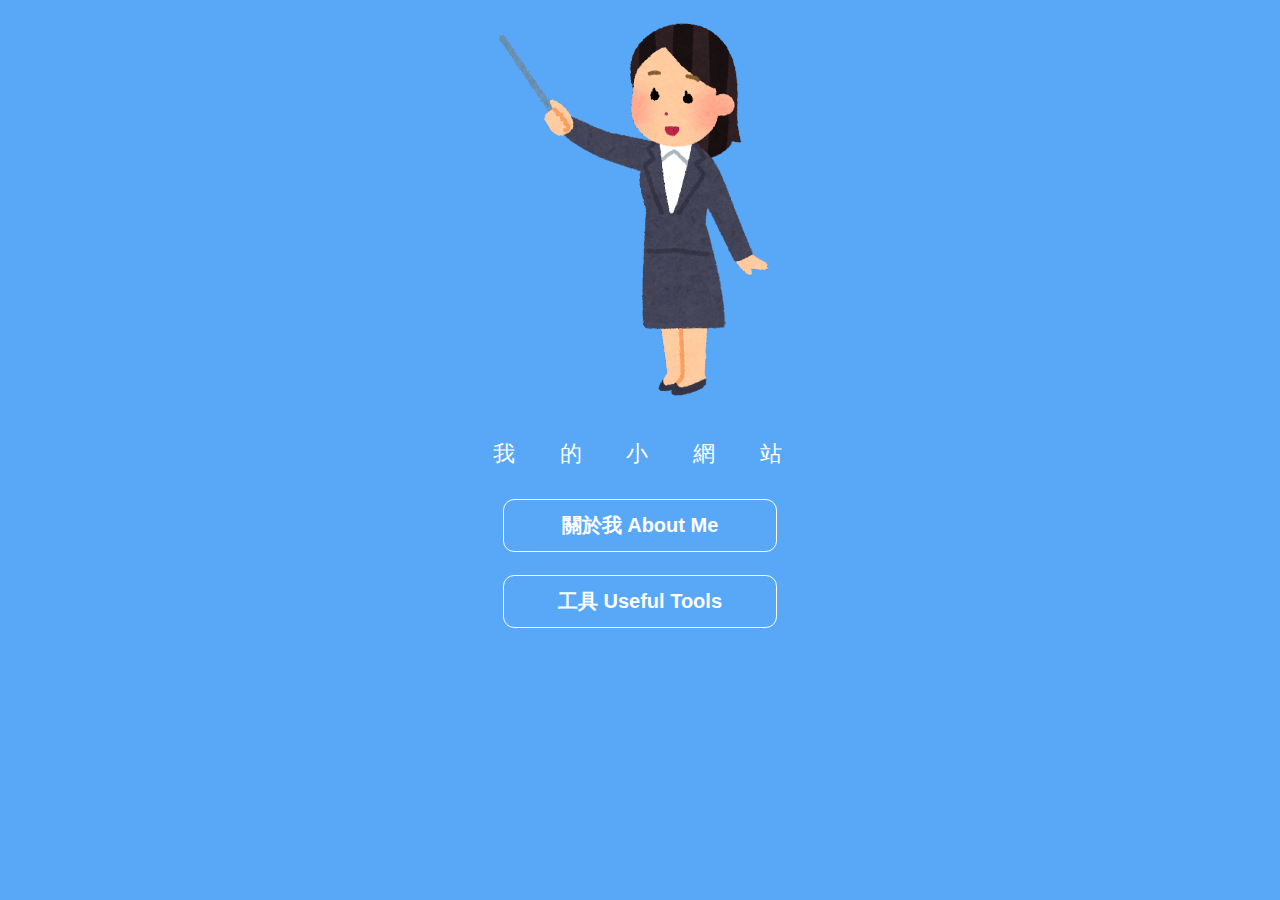
<file: index.html>
<!DOCTYPE HTML>
<html lang="en">
    <head>
        <meta charset="UTF-8">
        <meta name="viewport" content="width=device-width, initial-scale=1.0">
        <meta http-equiv="X-UA-Compatible" content="ie=edge" />
        <link rel="stylesheet" href="css/index.css" />
        <title>My Homepage</title>
    </head>
    <body>
        <div class="container">
            <div class="logo">
                <img src="img/presentation_shikibou_woman.png" alt="logo" class="logo_pic" />
                <h4 class="h4_text">我的小網站</h4>
            </div>
            <nav class="box">
                <button class="box-btn profile">
                    <a href="aboutme.html" class="box_item profile">
                        <h2>關於我 About Me</h2>
                    </a>
                </button>
                <button class="box-btn tools">
                    <a href="tools.html" class="box_item tools">
                        <h2>工具 Useful Tools</h2>
                    </a>
                </button>
            </nav>
        </div>
    </body>
    <footer class="index_footer"></footer>
</html>
</file>
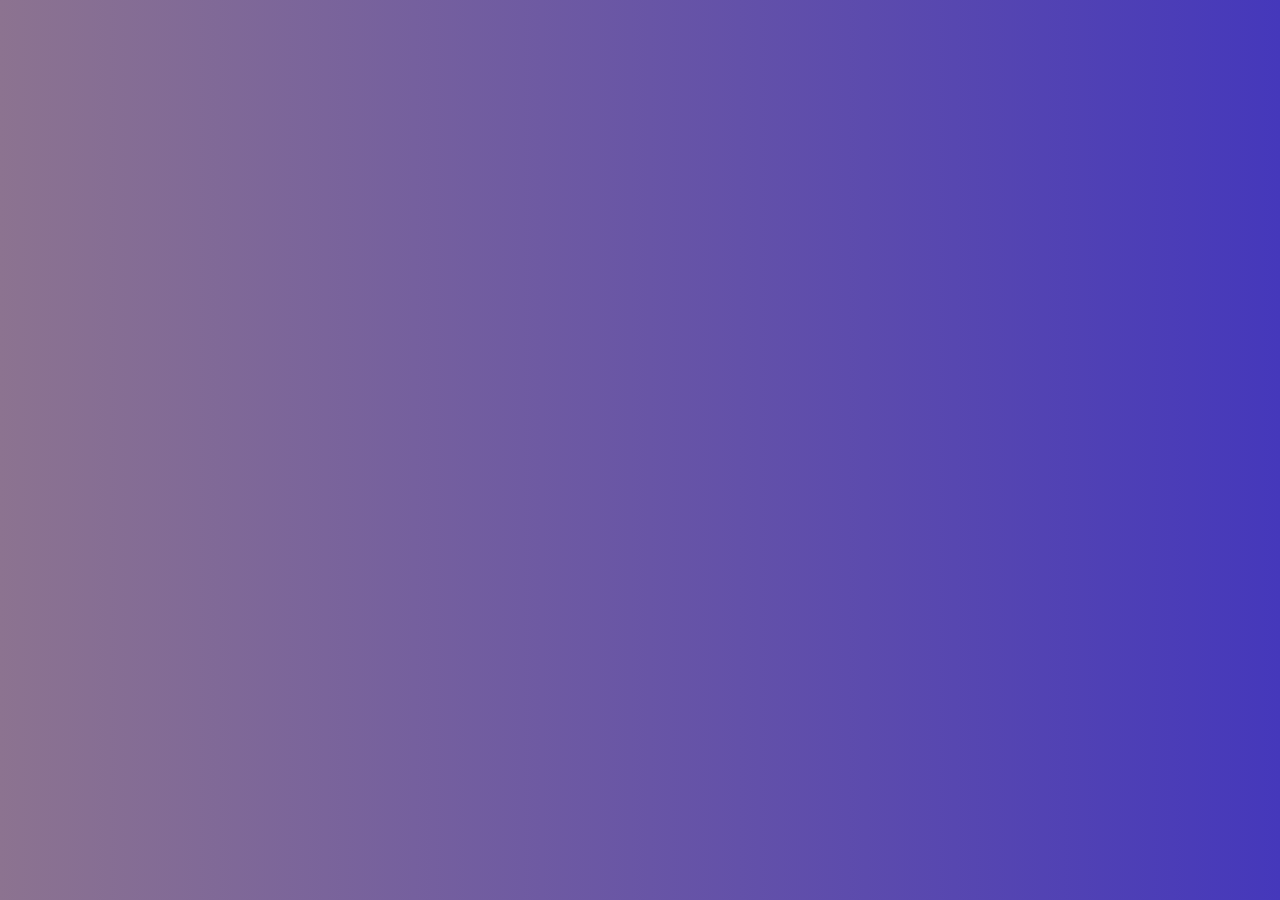
<file: clock.html>
<!DOCTYPE html>
<html lang="en">
    <head>
        <meta charset="UTF-8">
        <meta name="viewport" content="width=device-width, initial-scale=1.0">
        <meta http-equiv="X-UA-Compatible" content="ie=edge" />
        <link rel="stylesheet" href="css/clock.css" />
        <title>Clock</title>
    </head>
    <body>
        <script src="js/clock.js"></script>
        <div id="display" class="clock" onload="show_time()"></div>
    </body>
</html>
</file>
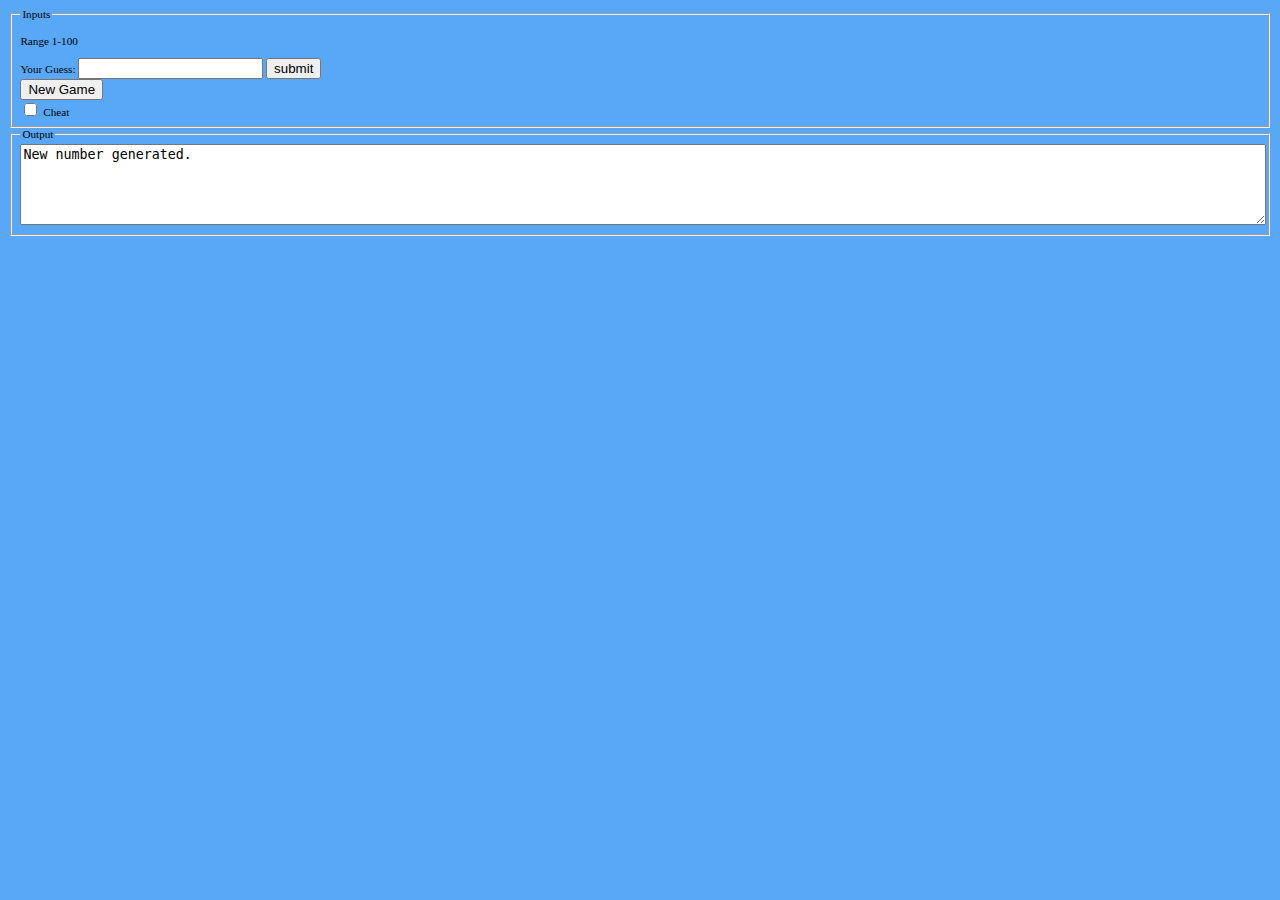
<file: guessing.html>
<!DOCTYPE html>
<html lang="en">
    <head>
        <meta charset="UTF-8">
        <meta name="viewport" content="width=device-width, initial-scale=1.0">
        <meta http-equiv="X-UA-Compatible" content="ie=edge" />
        <link rel="stylesheet" href="css/index.css" />
        <script type="text/javascript" src="js/guessing.js"></script>
        <title>Guessing Game</title>
    </head>
    <body>
        <form>
            <fieldset>
                <legend>Inputs</legend>
                <p>Range 1-100</p>
                <label for="guess">Your Guess:</label>
                <input type="text" id="guess" value="" />
                <input type="button" onclick="your_guess()" value="submit" /><br />
                <input type="button" onclick="gen_new_num(true)" value="New Game" /><br />
                <input id="cheat" type="checkbox" value="cheat" onclick="show_answer()" />
                <label for="cheat">Cheat</label>
                <div id="cheating" style="display: none;">
                 <input id="actuaul_answer" type="text" />
                 <label for="actuaul_answer">Number to guess</label>
                </div>
               </fieldset>
               <fieldset id="guesses" class="guesses">
                <legend> Output </legend>
                <textarea id="output" name="output" rows="5" style="width: 100%;"></textarea>
               </fieldset>
               
        </form>
    </body>
</html>
</file>
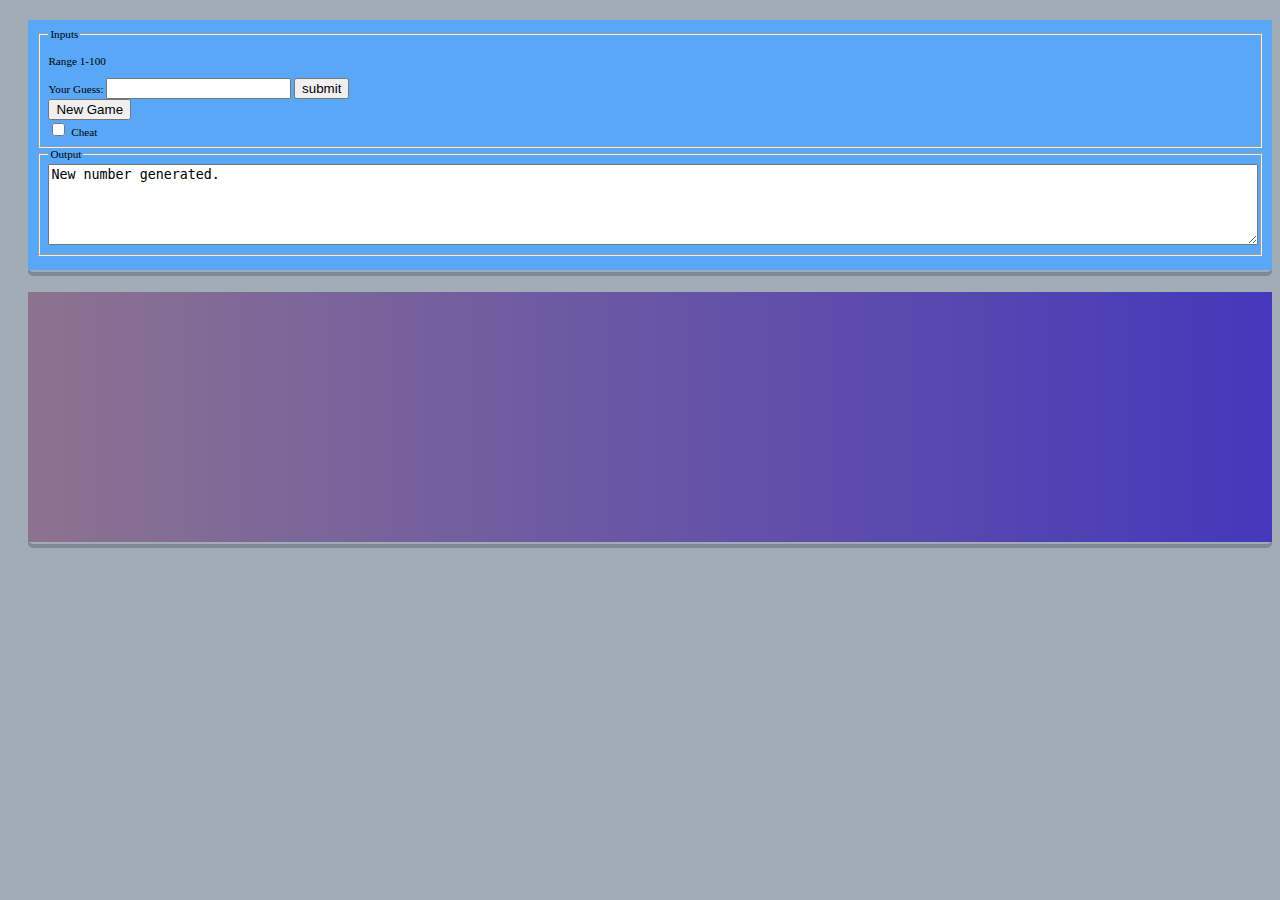
<file: tools.html>
<!DOCTYPE html>
<html lang="en"></html>
<html>
    <head>
        <meta charset="UTF-8">
        <meta name="viewport" content="width=device-width, initial-scale=1.0">
        <meta http-equiv="X-UA-Compatible" content="ie=edge" />
        <link rel="stylesheet" href="css/tools.css" />
        <title>Useful Tools</title>
    </head>
    <body>
        <div class="container">
            <iframe src="guessing.html" width="100%" height="250" style="border:none;"></iframe>
        </div>
        <div class="container">
            <iframe src="clock.html" width="100%" height="250" style="border:none;"></iframe>
        </div>
    </body>
</html>
</file>
<file: css/index.css>
html {
    box-sizing: border-box;
    font-size: 70%;}

body {
    background-color: #59a8f7;}

.container {
    display: flex;
    flex-direction: column; 
    justify-content: space-evenly;
    align-items: center;}

.logo {
    display: flex;
    flex-direction: column;
    align-items: center;}

.logo_pic {
    width: 50%;
    height: 50%; }

.h4_text {
    font-weight: normal;
    font-size: 2rem;
    letter-spacing: 2em;
    color: #ffffff;
    margin-right: -6%;}

.box {
    display: flex;
    flex-direction: column;
    gap: 2rem;}

.box-btn { 
    width: 24.4rem;
    height: 4.8rem;
    border-radius: 1rem;
    background-color: #59a8f7;
    border: #ffffff solid 0.1rem;}

.box-btn:link, .box-btn:visited {
    transform: translateY(0);
    transition: all 0.2s; }

.box-btn:hover, .box-btn:active {
    background-color: #ffffff;
    color: #59a8f7;
    transform: translateY(-3px); }

.box_item {
    display: flex;
    height: 100%;
    width: 100%;
    align-items: center;
    justify-content: center; }
.box_item:link, .box_item:visited {
    color: #ffffff;
    text-decoration: none;}
.box_item:hover, .box_item:active {
    color: #59a8f7;}
</file>
<file: css/clock.css>
body {
    background: linear-gradient(to right, #8c7390, #4538bb);}

.clock {
    position: absolute;
    top: 50%;
    left: 50%;
    transform: translateX(-50%) translateY(-50%);
    color: #22d691;
    font-size: 60px;
    font-family: Orbitron;
    letter-spacing: 7px;}
</file>
<file: css/tools.css>
html {
    box-sizing: border-box;
    font-size: 70%;}

body {
    background-color: #a1acb7;}

.container {
    margin: 20px auto 20px 20px;
    /*display: flex;
    flex-direction: column; 
    justify-content: space-evenly;*/
    box-shadow: 0 4px 0 0 rgba(0,0,0,0.2);
    transition: 0.3s;
    /*background-color: white;*/
    border-radius: 5px;}
    
.container:hover {
    box-shadow: 0 8px 16px 0 rgba(0,0,0,0.2);}
</file>
